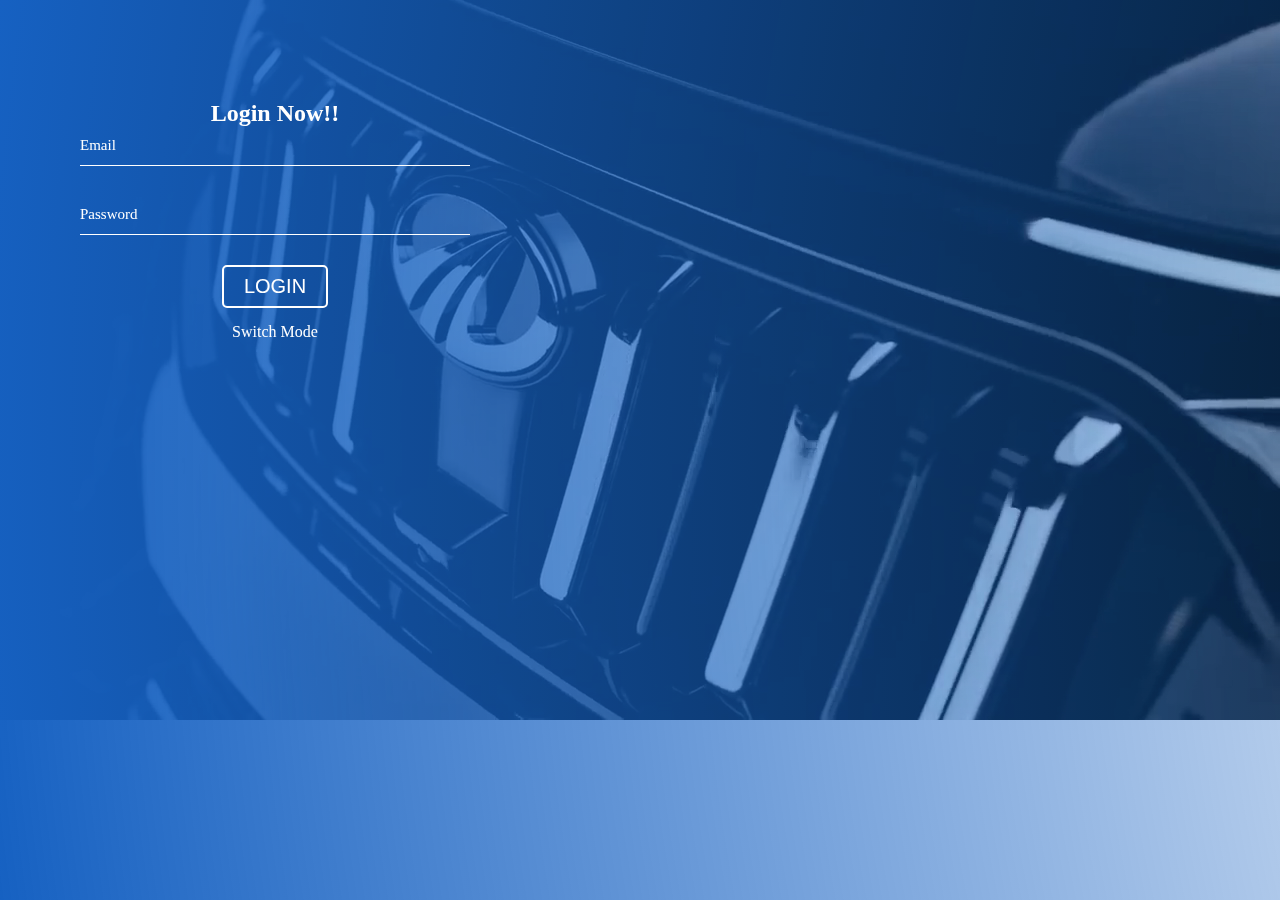
<file: login/login.html>
<html lang="en">
<head>
    <meta charset="UTF-8">
    <meta name="viewport" content="width=device-width, initial-scale=1.0">
    <title>Responsive Login an Registration Page with Video Backgroud</title>
    <link rel="stylesheet" href="main.css">
</head>
<body>
    <div class="accoutn_main">
        <video muted loop autoplay class="video">
            <source src="Alturas.mp4.mp4" type="video/mp4">
        </video>

        <div class="form_area">
            <div class="main_con">
                <div class="headline">
                    
                </div>

                <div class="form_con">
                    <div class="log_form">
                        <h2>Login Now!!</h2>
                        <form action="">
                            <div class="input-box">
                                <input type="email" name="email" required>
                                <label>Email</label>
                            </div>
                            <div class="input-box">
                                <input type="password" name="password" required>
                                <label>Password</label>
                            </div>
                            <div class="button">
                                <button type="submit">LOGIN</button>
                            </div>
                        </form>
                    </div>

                    <!-- Registration form -->
                    <div class="reg_form hidden">
                        <h2>Register Now!!</h2>
                        <form action="">
                            <div class="input-box">
                                <input type="text" name="name" required>
                                <label>Email</label>
                            </div>
                            <div class="input-box">
                                <input type="email" name="email" required>
                                <label>Email</label>
                            </div>
                            <div class="input-box">
                                <input type="password" name="password" required>
                                <label>Password</label>
                            </div>
                            <div class="button">
                                <button type="submit">REGISTRATION</button>
                            </div>
                        </form>
                    </div>
                    <div class="text-center">
                        <span id="action">Switch Mode</span>
                    </div>
                </div>
            </div>
        </div>
    </div>
    <script src="https://cdnjs.cloudflare.com/ajax/libs/jquery/3.5.1/jquery.min.js"></script>
    <script>
        $("#action").click(function(){
            $(".log_form, .reg_form").toggle(1200);
        });
    </script>
</body>
</html>
</file>
<file: login/main.css>
*{
  margin: 0;
  padding: 0;
  box-sizing: border-box;
}

.accoutn_main{
  position: relative;
  height: 100%;
  width: 100%;
  z-index: 999;
}

.accoutn_main .video{
  position: fixed;
  z-index: -100;
  width: 100%;
  height: auto;
}

.form_area{
  width: 100%;
  height: 100%;
  background-size: 100% 200%;
  background: radial-gradient(circle at 250% 50%, rgba(255,255,255,0) 0%, rgba(255,255,255,0) 40%, #1661C2 100%);
}
.main_con{
  position: relative;
  padding: 50px;
  width: 550px;
}   
.headline{
  text-align: center;
  color: #fff;
  margin: 20px 0;
}

.form_con{
  position: relative;
  padding: 30px;
  width: 100%;
}

.form_con h2{
  margin: 0 30px;
  padding: 0;
  color: #fff;
  text-align: center;
}

.form_con .input-box{
  position: relative;
}

.form_con .input-box input{
  width: 100%;
  padding: 10px 0;
  font-size: 16px;
  color: #fff;
  margin-bottom: 30px;
  border: none;
  border-bottom: 1px solid #fff;
  outline: none;
  background: transparent;
}

.form_con .input-box label{
  position: absolute;
  top: 0;
  left: 0;
  padding: 10px 0;
  font-size: 15px;
  color: #fff;
  pointer-events: none;
  transition: .5s;
}

.form_con .input-box input:focus + label,
.form_con .input-box input:valid + label{
  top: -25px;
  left: 0;
  color: #fff;
  font-size: 18px;
}

.form_con .button{
  text-align: center;
}
.form_con button{
  font-size: 20px;
  padding: 8px 20px;
  background: none;
  border: 2px solid #fff;
  cursor: pointer;
  color: #fff;
  text-align: center;
  border-radius: 5px;
}

.form_con button:hover{
  background: #DDDDDD;
  color: #1661C2;
  border-radius: 5px;
  box-shadow: 0 0 5px #DDDDDD, 0 0 25px #DDDDDD, 0 0 50px #DDDDDD, 0 0 100px #DDDDDD;
}

.hidden{
  display: none;
}

.text-center{
  text-align: center;
  color: #fff;
  margin: 15px 0;
  cursor: pointer;
}



/* responsive media query */
@media (max-width: 1080px){
  .video{
      display: none;
  }
  .accoutn_main{
      width: 100%;
      height: 100%;
      background: url(../image/m-d-playing.jpg) no-repeat;
      background-size:  cover;
  }
  
}

@media (max-width: 665px){
  .video{
      display: none;
  }
  .accoutn_main{
      background: #1661C2;
  }
  
}
@media (max-width: 550px){
  .video{
      display: none;
  }
  .accoutn_main{
      background: #1661C2;
  }
  .main_con{
      width: 100%;
  }
}
</file>
